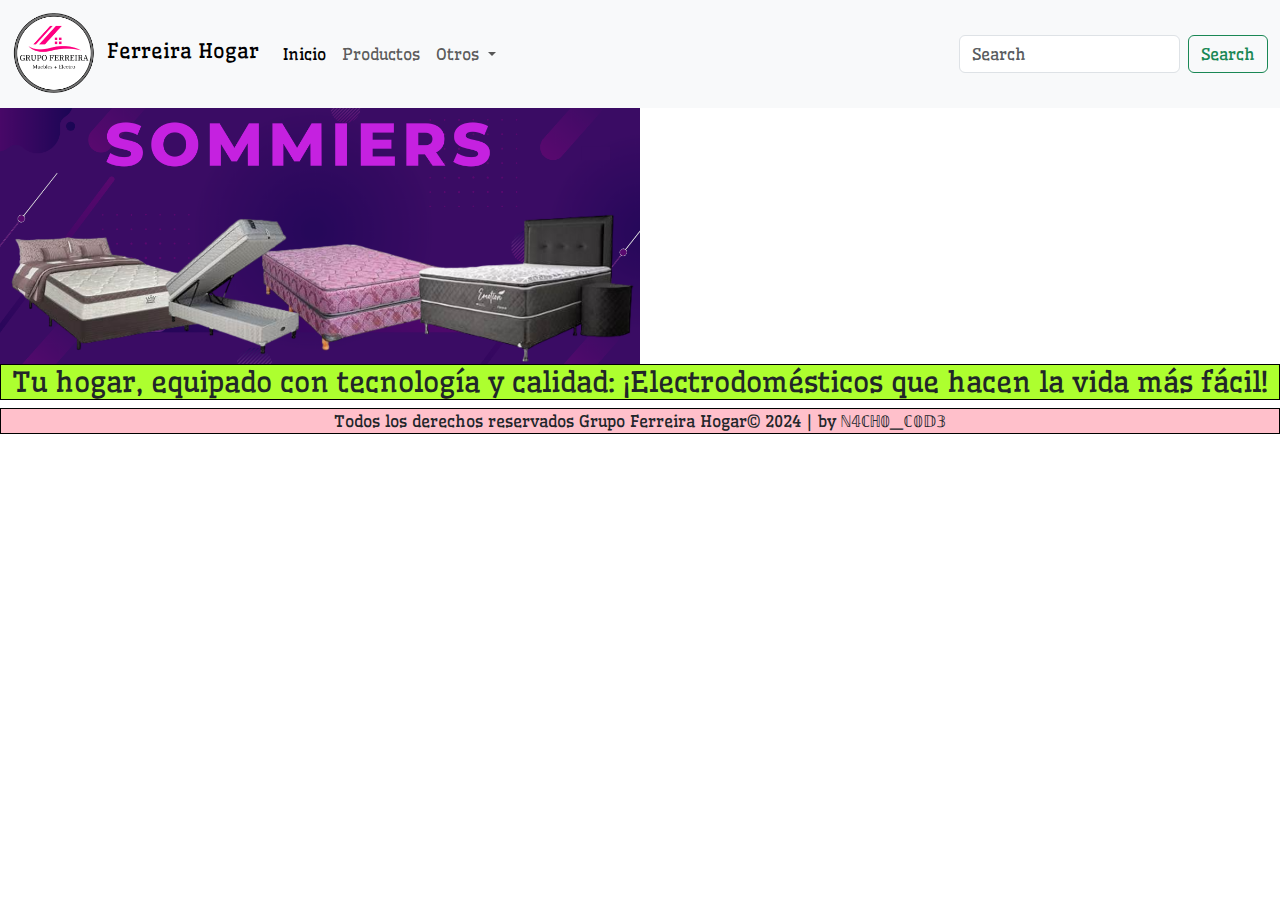
<file: index.html>
<!DOCTYPE html>
<html lang="en">

<head>
    <meta charset="UTF-8">
    <meta name="viewport" content="width=device-width, initial-scale=1.0">
    <!-- META DESCRIPCION -->
    <meta name="description"
        content="Descubre la mejor selección de electrodomésticos en nuestra tienda, donde la calidad y la innovación se unen para ofrecerte soluciones prácticas y eficientes para tu hogar. Desde refrigeradores de última generación, lavadoras eficientes, hasta pequeños electrodomésticos diseñados para facilitar tu día a día. Encuentra las marcas más confiables y los últimos modelos a precios competitivos. ¡Equipa tu hogar con lo mejor y transforma tu vida cotidiana con nosotros">
    <!-- META KEYWORDS -->
    <meta name="keywords" content="
        #Electrodomésticos #Comprar refrigerador online
        #Mejores lavadoras 2024
        #Ofertas en electrodomésticos
        #Tienda de electrodomésticos en línea
        #Electrodomésticos para el hogar
        #Aire acondicionado económico
        #Cocinas de última generación
        #Electrodomésticos inteligentes
        #Microondas de bajo consumo
        #Descuentos en electrodomésticos
        #Marcas de electrodomésticos
        #Aspiradoras potentes
        #Sistemas de audio para el hogar
        #Lavavajillas eficientes
        ">
    <!-- GOOLGE FONT -->
    <link rel="preconnect" href="https://fonts.googleapis.com">
    <link rel="preconnect" href="https://fonts.gstatic.com" crossorigin>
    <link
        href="https://fonts.googleapis.com/css2?family=Abril+Fatface&family=Namdhinggo:wght@400;500;600;700;800&family=Wellfleet&display=swap"
        rel="stylesheet">
    <title>Grupo Ferreira - Productos</title>
    <!-- LINK CSS -->
    <link rel="stylesheet" href="./style.css">
    <!-- BOOTSTRAP -->
    <link href="https://cdn.jsdelivr.net/npm/bootstrap@5.3.3/dist/css/bootstrap.min.css" rel="stylesheet"
        integrity="sha384-QWTKZyjpPEjISv5WaRU9OFeRpok6YctnYmDr5pNlyT2bRjXh0JMhjY6hW+ALEwIH" crossorigin="anonymous">
</head>

<body>
    <div class="gridarea">
        <!--HEADER-->

        <header>
            <nav class="navbar navbar-expand-lg bg-body-tertiary">
                <div class="container-fluid">
                    <a class="navbar-brand" href="./index.html"> <img src="./asset/image/oficial PNG-PhotoRoom.png"
                            alt="" class="logo" width="95px">Ferreira Hogar</a>
                    <button class="navbar-toggler" type="button" data-bs-toggle="collapse"
                        data-bs-target="#navbarSupportedContent" aria-controls="navbarSupportedContent"
                        aria-expanded="false" aria-label="Toggle navigation">
                        <span class="navbar-toggler-icon"></span>
                    </button>
                    <div class="collapse navbar-collapse" id="navbarSupportedContent">
                        <ul class="navbar-nav me-auto mb-2 mb-lg-0">
                            <li class="nav-item">
                                <a class="nav-link active" aria-current="page" href="./index.html">Inicio</a>
                            </li>
                            <li class="nav-item">
                                <a class="nav-link" href="./pages/productos.html">Productos</a>
                            </li>
                            <li class="nav-item dropdown">
                                <a class="nav-link dropdown-toggle" href="#" role="button" data-bs-toggle="dropdown"
                                    aria-expanded="false">
                                    Otros
                                </a>
                                <ul class="dropdown-menu">
                                    <li><a class="dropdown-item" href="#">Ofertas</a></li>
                                    <li><a class="dropdown-item" href="#">Contacto</a></li>
                                    <li>
                                        <hr class="dropdown-divider">
                                    </li>
                                    <li><a class="dropdown-item" href="#">Nuestra Historia</a></li>
                                </ul>
                            </li>
                            <!--<li class="nav-item">
                            <a class="nav-link disabled" aria-disabled="true">Disabled</a>
                        </li>-->
                        </ul>
                        <form class="d-flex" role="search">
                            <input class="form-control me-2" type="search" placeholder="Search" aria-label="Search">
                            <button class="btn btn-outline-success" type="submit">Search</button>
                        </form>
                    </div>
                </div>
            </nav>
        </header>

        <!--MAIN-->

        <main>
            <div class="flex">
                <div class="carousel">
                    <div id="carouselExampleSlidesOnly" class="carousel slide" data-bs-ride="carousel">
                        <div class="carousel-inner">
                            <div class="carousel-item active">
                                <img src="./asset/image/baner (1).png" class="d-block w-100" alt="...">
                            </div>
                            <div class="carousel-item">
                                <img src="./asset/image/baner (2).png" class="d-block w-100" alt="...">
                            </div>
                            <div class="carousel-item">
                                <img src="./asset/image/baner (3).png" class="d-block w-100" alt="...">
                            </div>
                            <div class="carousel-item">
                                <img src="./asset/image/baner (4).png" class="d-block w-100" alt="...">
                            </div>
                            <div class="carousel-item">
                                <img src="./asset/image/baner (5).png" class="d-block w-100" alt="...">
                            </div>
                        </div>
                    </div>
                </div>

                <iframe
                    src="https://www.google.com/maps/embed?pb=!1m18!1m12!1m3!1d3279.3130998902766!2d-58.32268702370159!3d-34.722501463782095!2m3!1f0!2f0!3f0!3m2!1i1024!2i768!4f13.1!3m3!1m2!1s0x95a32d86cc14be2b%3A0xf168cf92cd633329!2sLos%20Andes%204034%2C%20Bernal%20Oeste%2C%20Provincia%20de%20Buenos%20Aires!5e0!3m2!1ses-419!2sar!4v1709659929804!5m2!1ses-419!2sar"
                    width="100%" height="250" style="border:0;" allowfullscreen="" loading="lazy"
                    referrerpolicy="no-referrer-when-downgrade">
                </iframe>
            </div>
        </main>

        <!--ASIDE-->

        <aside>
            <h3 class="eslogan">Tu hogar, equipado con tecnología y calidad: ¡Electrodomésticos que hacen la vida más
                fácil!</h3>
        </aside>

        <!--FOOTER-->

        <footer>
            <p class="fin">Todos los derechos reservados Grupo Ferreira Hogar&copy; 2024 | by ℕ𝟜ℂℍ𝟘_ℂ𝟘𝔻𝟛</p>
        </footer>

        <script src="https://cdn.jsdelivr.net/npm/@popperjs/core@2.11.8/dist/umd/popper.min.js"
            integrity="sha384-I7E8VVD/ismYTF4hNIPjVp/Zjvgyol6VFvRkX/vR+Vc4jQkC+hVqc2pM8ODewa9r"
            crossorigin="anonymous"></script>
        <script src="https://cdn.jsdelivr.net/npm/bootstrap@5.3.3/dist/js/bootstrap.min.js"
            integrity="sha384-0pUGZvbkm6XF6gxjEnlmuGrJXVbNuzT9qBBavbLwCsOGabYfZo0T0to5eqruptLy"
            crossorigin="anonymous"></script>
    </div>
</body>

</html>
</file>
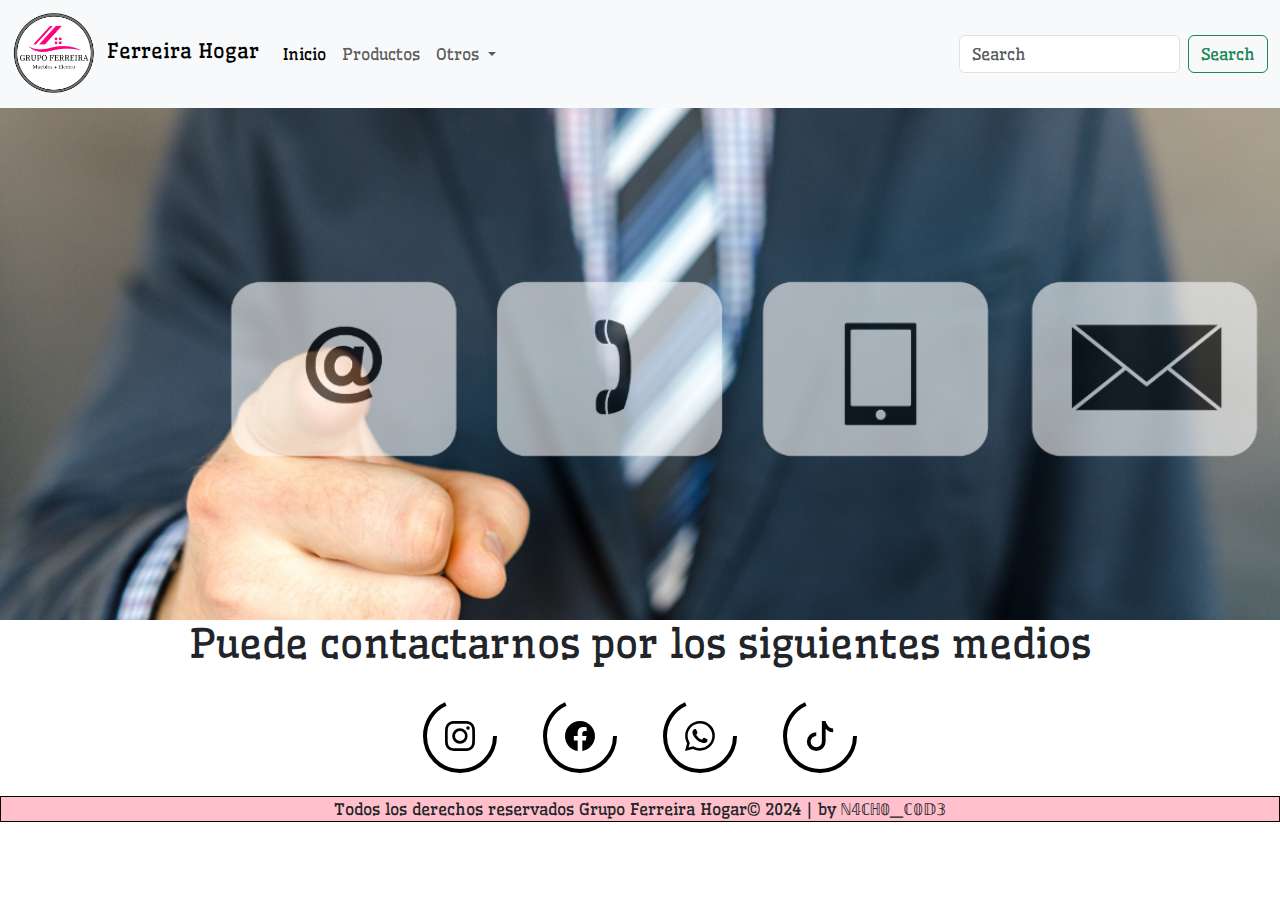
<file: pages/contacto.html>
<!DOCTYPE html>
<html lang="en">

<head>
    <meta charset="UTF-8">
    <meta name="viewport" content="width=device-width, initial-scale=1.0">
    <!-- GOOLGE FONT -->
    <link rel="preconnect" href="https://fonts.googleapis.com">
    <link rel="preconnect" href="https://fonts.gstatic.com" crossorigin>
    <link
        href="https://fonts.googleapis.com/css2?family=Abril+Fatface&family=Namdhinggo:wght@400;500;600;700;800&family=Wellfleet&display=swap"
        rel="stylesheet">
    <title>Grupo Ferreira - Productos</title>
    <!-- LINK CSS -->
    <link rel="stylesheet" href="../style.css">
    <!-- BOOTSTRAP -->
    <link href="https://cdn.jsdelivr.net/npm/bootstrap@5.3.3/dist/css/bootstrap.min.css" rel="stylesheet"
        integrity="sha384-QWTKZyjpPEjISv5WaRU9OFeRpok6YctnYmDr5pNlyT2bRjXh0JMhjY6hW+ALEwIH" crossorigin="anonymous">
</head>

<body>
    <!--HEADER-->

    <header>
        <nav class="navbar navbar-expand-lg bg-body-tertiary">
            <div class="container-fluid">
                <a class="navbar-brand" href="../index.html"> <img src="../asset/image/oficial PNG-PhotoRoom.png" alt=""
                        class="logo" width="95px">Ferreira Hogar</a>
                <button class="navbar-toggler" type="button" data-bs-toggle="collapse"
                    data-bs-target="#navbarSupportedContent" aria-controls="navbarSupportedContent"
                    aria-expanded="false" aria-label="Toggle navigation">
                    <span class="navbar-toggler-icon"></span>
                </button>
                <div class="collapse navbar-collapse" id="navbarSupportedContent">
                    <ul class="navbar-nav me-auto mb-2 mb-lg-0">
                        <li class="nav-item">
                            <a class="nav-link active" aria-current="page" href="../index.html">Inicio</a>
                        </li>
                        <li class="nav-item">
                            <a class="nav-link" href="./productos.html">Productos</a>
                        </li>
                        <li class="nav-item dropdown">
                            <a class="nav-link dropdown-toggle" href="#" role="button" data-bs-toggle="dropdown"
                                aria-expanded="false">
                                Otros
                            </a>
                            <ul class="dropdown-menu">
                                <li><a class="dropdown-item" href="../pages/ofertas.html">Ofertas</a></li>
                                <li><a class="dropdown-item" href="../pages/contacto.html">Contacto</a></li>
                                <li>
                                    <hr class="dropdown-divider">
                                </li>
                                <li><a class="dropdown-item" href="../pages/historia.html">Nuestra Historia</a></li>
                            </ul>
                        </li>
                        <!--<li class="nav-item">
                            <a class="nav-link disabled" aria-disabled="true">Disabled</a>
                        </li>-->
                    </ul>
                    <form class="d-flex" role="search">
                        <input class="form-control me-2" type="search" placeholder="Search" aria-label="Search">
                        <button class="btn btn-outline-success" type="submit">Search</button>
                    </form>
                </div>
            </div>
        </nav>
    </header>

    <!--MAIN-->

    <main>
        <img src="../asset/image/contacto.png" alt="" class="contacto">
        <h1>Puede contactarnos por los siguientes medios</h1>
    </main>

    <!--ASIDE-->

    <aside>
        <div class="svg-contactos">
            <div class="icon">
                <svg height="80" width="80">
                    <circle cx="40" cy="40" r="35" stroke="black" stroke-width="4" fill="none"></circle>
                </svg>
                <svg xmlns="http://www.w3.org/2000/svg" width="30" height="30" fill="currentColor"
                    class="bi bi-instagram" viewBox="0 0 16 16">
                    <path
                        d="M8 0C5.829 0 5.556.01 4.703.048 3.85.088 3.269.222 2.76.42a3.9 3.9 0 0 0-1.417.923A3.9 3.9 0 0 0 .42 2.76C.222 3.268.087 3.85.048 4.7.01 5.555 0 5.827 0 8.001c0 2.172.01 2.444.048 3.297.04.852.174 1.433.372 1.942.205.526.478.972.923 1.417.444.445.89.719 1.416.923.51.198 1.09.333 1.942.372C5.555 15.99 5.827 16 8 16s2.444-.01 3.298-.048c.851-.04 1.434-.174 1.943-.372a3.9 3.9 0 0 0 1.416-.923c.445-.445.718-.891.923-1.417.197-.509.332-1.09.372-1.942C15.99 10.445 16 10.173 16 8s-.01-2.445-.048-3.299c-.04-.851-.175-1.433-.372-1.941a3.9 3.9 0 0 0-.923-1.417A3.9 3.9 0 0 0 13.24.42c-.51-.198-1.092-.333-1.943-.372C10.443.01 10.172 0 7.998 0zm-.717 1.442h.718c2.136 0 2.389.007 3.232.046.78.035 1.204.166 1.486.275.373.145.64.319.92.599s.453.546.598.92c.11.281.24.705.275 1.485.039.843.047 1.096.047 3.231s-.008 2.389-.047 3.232c-.035.78-.166 1.203-.275 1.485a2.5 2.5 0 0 1-.599.919c-.28.28-.546.453-.92.598-.28.11-.704.24-1.485.276-.843.038-1.096.047-3.232.047s-2.39-.009-3.233-.047c-.78-.036-1.203-.166-1.485-.276a2.5 2.5 0 0 1-.92-.598 2.5 2.5 0 0 1-.6-.92c-.109-.281-.24-.705-.275-1.485-.038-.843-.046-1.096-.046-3.233s.008-2.388.046-3.231c.036-.78.166-1.204.276-1.486.145-.373.319-.64.599-.92s.546-.453.92-.598c.282-.11.705-.24 1.485-.276.738-.034 1.024-.044 2.515-.045zm4.988 1.328a.96.96 0 1 0 0 1.92.96.96 0 0 0 0-1.92m-4.27 1.122a4.109 4.109 0 1 0 0 8.217 4.109 4.109 0 0 0 0-8.217m0 1.441a2.667 2.667 0 1 1 0 5.334 2.667 2.667 0 0 1 0-5.334" />
                </svg>
            </div>

            <div class="icon">
                <svg height="80" width="80">
                    <circle cx="40" cy="40" r="35" stroke="black" stroke-width="4" fill="none"></circle>
                </svg>
                <svg xmlns="http://www.w3.org/2000/svg" width="30" height="30" fill="currentColor"
                    class="bi bi-facebook" viewBox="0 0 16 16">
                    <path
                        d="M16 8.049c0-4.446-3.582-8.05-8-8.05C3.58 0-.002 3.603-.002 8.05c0 4.017 2.926 7.347 6.75 7.951v-5.625h-2.03V8.05H6.75V6.275c0-2.017 1.195-3.131 3.022-3.131.876 0 1.791.157 1.791.157v1.98h-1.009c-.993 0-1.303.621-1.303 1.258v1.51h2.218l-.354 2.326H9.25V16c3.824-.604 6.75-3.934 6.75-7.951" />
                </svg>
            </div>

            <div class="icon">
                <a href="https://wa.me/+5401138002078">
                    <svg height="80" width="80">
                        <circle cx="40" cy="40" r="35" stroke="black" stroke-width="4" fill="none"></circle>
                    </svg>
                    <svg xmlns="http://www.w3.org/2000/svg" width="30" height="30" fill="currentColor"
                        class="bi bi-whatsapp" viewBox="0 0 16 16">
                        <path
                            d="M13.601 2.326A7.85 7.85 0 0 0 7.994 0C3.627 0 .068 3.558.064 7.926c0 1.399.366 2.76 1.057 3.965L0 16l4.204-1.102a7.9 7.9 0 0 0 3.79.965h.004c4.368 0 7.926-3.558 7.93-7.93A7.9 7.9 0 0 0 13.6 2.326zM7.994 14.521a6.6 6.6 0 0 1-3.356-.92l-.24-.144-2.494.654.666-2.433-.156-.251a6.56 6.56 0 0 1-1.007-3.505c0-3.626 2.957-6.584 6.591-6.584a6.56 6.56 0 0 1 4.66 1.931 6.56 6.56 0 0 1 1.928 4.66c-.004 3.639-2.961 6.592-6.592 6.592m3.615-4.934c-.197-.099-1.17-.578-1.353-.646-.182-.065-.315-.099-.445.099-.133.197-.513.646-.627.775-.114.133-.232.148-.43.05-.197-.1-.836-.308-1.592-.985-.59-.525-.985-1.175-1.103-1.372-.114-.198-.011-.304.088-.403.087-.088.197-.232.296-.346.1-.114.133-.198.198-.33.065-.134.034-.248-.015-.347-.05-.099-.445-1.076-.612-1.47-.16-.389-.323-.335-.445-.34-.114-.007-.247-.007-.38-.007a.73.73 0 0 0-.529.247c-.182.198-.691.677-.691 1.654s.71 1.916.81 2.049c.098.133 1.394 2.132 3.383 2.992.47.205.84.326 1.129.418.475.152.904.129 1.246.08.38-.058 1.171-.48 1.338-.943.164-.464.164-.86.114-.943-.049-.084-.182-.133-.38-.232" />
                    </svg>
                </a>
            </div>

            <div class="icon">
                <svg height="80" width="80">
                    <circle cx="40" cy="40" r="35" stroke="black" stroke-width="4" fill="none"></circle>
                </svg>
                <svg xmlns="http://www.w3.org/2000/svg" width="30" height="30" fill="currentColor" class="bi bi-tiktok"
                    viewBox="0 0 16 16">
                    <path
                        d="M9 0h1.98c.144.715.54 1.617 1.235 2.512C12.895 3.389 13.797 4 15 4v2c-1.753 0-3.07-.814-4-1.829V11a5 5 0 1 1-5-5v2a3 3 0 1 0 3 3z" />
                </svg>
            </div>
        </div>
    </aside>

    <!--FOOTER-->

    <footer>
        <p class="fin">Todos los derechos reservados Grupo Ferreira Hogar&copy; 2024 | by ℕ𝟜ℂℍ𝟘_ℂ𝟘𝔻𝟛</p>
    </footer>

    <script src="https://cdn.jsdelivr.net/npm/@popperjs/core@2.11.8/dist/umd/popper.min.js"
        integrity="sha384-I7E8VVD/ismYTF4hNIPjVp/Zjvgyol6VFvRkX/vR+Vc4jQkC+hVqc2pM8ODewa9r"
        crossorigin="anonymous"></script>
    <script src="https://cdn.jsdelivr.net/npm/bootstrap@5.3.3/dist/js/bootstrap.min.js"
        integrity="sha384-0pUGZvbkm6XF6gxjEnlmuGrJXVbNuzT9qBBavbLwCsOGabYfZo0T0to5eqruptLy"
        crossorigin="anonymous"></script>
</body>

</html>
</file>
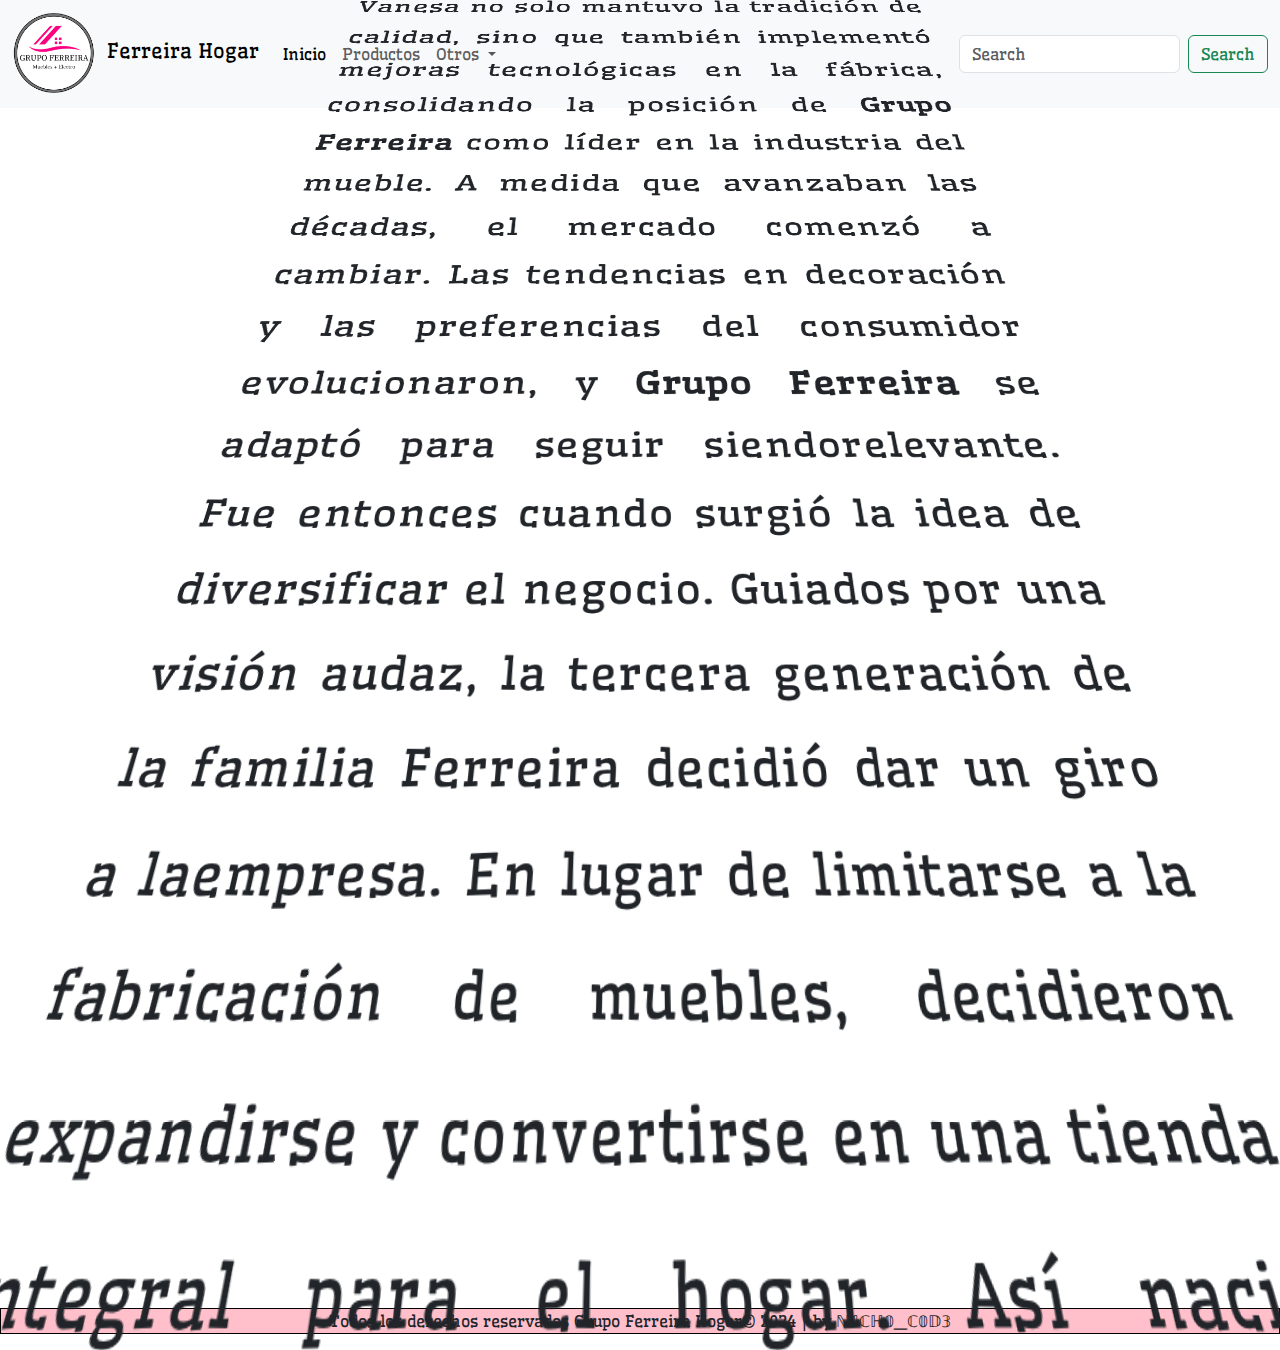
<file: pages/historia.html>
<!DOCTYPE html>
<html lang="en">

<head>
    <meta charset="UTF-8">
    <meta name="viewport" content="width=device-width, initial-scale=1.0">
    <!-- GOOLGE FONT -->
    <link rel="preconnect" href="https://fonts.googleapis.com">
    <link rel="preconnect" href="https://fonts.gstatic.com" crossorigin>
    <link
        href="https://fonts.googleapis.com/css2?family=Abril+Fatface&family=Namdhinggo:wght@400;500;600;700;800&family=Wellfleet&display=swap"
        rel="stylesheet">
    <title>Grupo Ferreira - Productos</title>
    <!-- LINK CSS -->
    <link rel="stylesheet" href="../style.css">
    <!-- BOOTSTRAP -->
    <link href="https://cdn.jsdelivr.net/npm/bootstrap@5.3.3/dist/css/bootstrap.min.css" rel="stylesheet"
        integrity="sha384-QWTKZyjpPEjISv5WaRU9OFeRpok6YctnYmDr5pNlyT2bRjXh0JMhjY6hW+ALEwIH" crossorigin="anonymous">
</head>

<body>
    <!--HEADER-->

    <header>
        <nav class="navbar navbar-expand-lg bg-body-tertiary">
            <div class="container-fluid">
                <a class="navbar-brand" href="../index.html"> <img src="../asset/image/oficial PNG-PhotoRoom.png" alt=""
                        class="logo" width="95px">Ferreira Hogar</a>
                <button class="navbar-toggler" type="button" data-bs-toggle="collapse"
                    data-bs-target="#navbarSupportedContent" aria-controls="navbarSupportedContent"
                    aria-expanded="false" aria-label="Toggle navigation">
                    <span class="navbar-toggler-icon"></span>
                </button>
                <div class="collapse navbar-collapse" id="navbarSupportedContent">
                    <ul class="navbar-nav me-auto mb-2 mb-lg-0">
                        <li class="nav-item">
                            <a class="nav-link active" aria-current="page" href="../index.html">Inicio</a>
                        </li>
                        <li class="nav-item">
                            <a class="nav-link" href="./productos.html">Productos</a>
                        </li>
                        <li class="nav-item dropdown">
                            <a class="nav-link dropdown-toggle" href="#" role="button" data-bs-toggle="dropdown"
                                aria-expanded="false">
                                Otros
                            </a>
                            <ul class="dropdown-menu">
                                <li><a class="dropdown-item" href="../pages/ofertas.html">Ofertas</a></li>
                                <li><a class="dropdown-item" href="../pages/contacto.html">Contacto</a></li>
                                <li>
                                    <hr class="dropdown-divider">
                                </li>
                                <li><a class="dropdown-item" href="../pages/historia.html">Nuestra Historia</a></li>
                            </ul>
                        </li>
                        <!--<li class="nav-item">
                            <a class="nav-link disabled" aria-disabled="true">Disabled</a>
                        </li>-->
                    </ul>
                    <form class="d-flex" role="search">
                        <input class="form-control me-2" type="search" placeholder="Search" aria-label="Search">
                        <button class="btn btn-outline-success" type="submit">Search</button>
                    </form>
                </div>
            </div>
        </nav>
    </header>

    <!--MAIN-->

    <main class="mode-infinite">
        <h2 class="history-title">Historia de Grupo Ferreira Hogar</h2>
        <div class="parrafo-history">
            <p>
                Hace más de cuatro décadas, en un pequeño pueblo, nació una modesta fábrica de muebles llamada <b> Grupo Ferreira</b>. Fundada por Don <b>Higinio Ferreira</b>, un apasionado carpintero con sueños de crear piezas que perduraran en los hogares de las familias locales. La calidad y el compromiso con la artesanía hicieron que la empresa prosperara, convirtiéndola en un referente en la fabricación de muebles de alta calidad en la región.
                Con el tiempo, la familia Ferreira se expandió y la segunda generación, encabezada por la hija de Don
                Higinio, <b>Vanesa Ferreira</b>, se unió al negocio. Con nuevas ideas y una visión moderna, Vanesa no solo mantuvo
                la tradición de calidad, sino que también implementó mejoras tecnológicas en la fábrica, consolidando la posición de <b>Grupo Ferreira</b> como líder en la industria del mueble.
                A medida que avanzaban las décadas, el mercado comenzó a cambiar. Las tendencias en decoración y las preferencias del consumidor evolucionaron, y <b>Grupo Ferreira</b> se adaptó para seguir siendorelevante. Fue
                entonces cuando surgió la idea de diversificar el negocio.
                Guiados por una visión audaz, la tercera generación de la familia Ferreira decidió dar un giro a laempresa.
                En lugar de limitarse a la fabricación de muebles, decidieron expandirse y convertirse en una tienda
                integral para el hogar. Así nació "<b>Grupo Ferreira Hogar</b>".
                La tienda ofrecía no solo muebles de alta calidad, sino también una amplia gama de electrodomésticos
                para satisfacer las necesidades cambiantes de los clientes. Desde cocinas modernas hasta equipos de
                entretenimiento para el hogar, <b>Grupo Ferreira Hogar</b> se convirtió en un destino único para quienes
                buscaban mejorar y embellecer sus hogares.
                La transición no estuvo exenta de desafíos, pero la dedicación y la pasión de la familia Ferreira
                llevaron al éxito continuo de la empresa. La reputación de Grupo Ferreira como una marca confiable y de calidad
                se mantuvo, ahora aplicada a una variedad aún más amplia de productos para el hogar.
                Hoy en día, <b>Grupo Ferreira Hogar</b> es un nombre reconocido en toda la región. La historia de esta
                empresa familiar es un testimonio de cómo la adaptabilidad, la visión y el compromiso pueden transformar un
                modesto taller de muebles en una empresa integral que ha resistido el paso del tiempo y las cambiantes
                tendencias del mercado.
            </p>
        </div>
    </main>

    <!--ASIDE-->

    <aside>

    </aside>

    <!--FOOTER-->

    <footer>
        <p class="fin">Todos los derechos reservados Grupo Ferreira Hogar&copy; 2024 | by ℕ𝟜ℂℍ𝟘_ℂ𝟘𝔻𝟛</p>
    </footer>

    <script src="https://cdn.jsdelivr.net/npm/@popperjs/core@2.11.8/dist/umd/popper.min.js"
        integrity="sha384-I7E8VVD/ismYTF4hNIPjVp/Zjvgyol6VFvRkX/vR+Vc4jQkC+hVqc2pM8ODewa9r"
        crossorigin="anonymous"></script>
    <script src="https://cdn.jsdelivr.net/npm/bootstrap@5.3.3/dist/js/bootstrap.min.js"
        integrity="sha384-0pUGZvbkm6XF6gxjEnlmuGrJXVbNuzT9qBBavbLwCsOGabYfZo0T0to5eqruptLy"
        crossorigin="anonymous"></script>
</body>

</html>
</file>
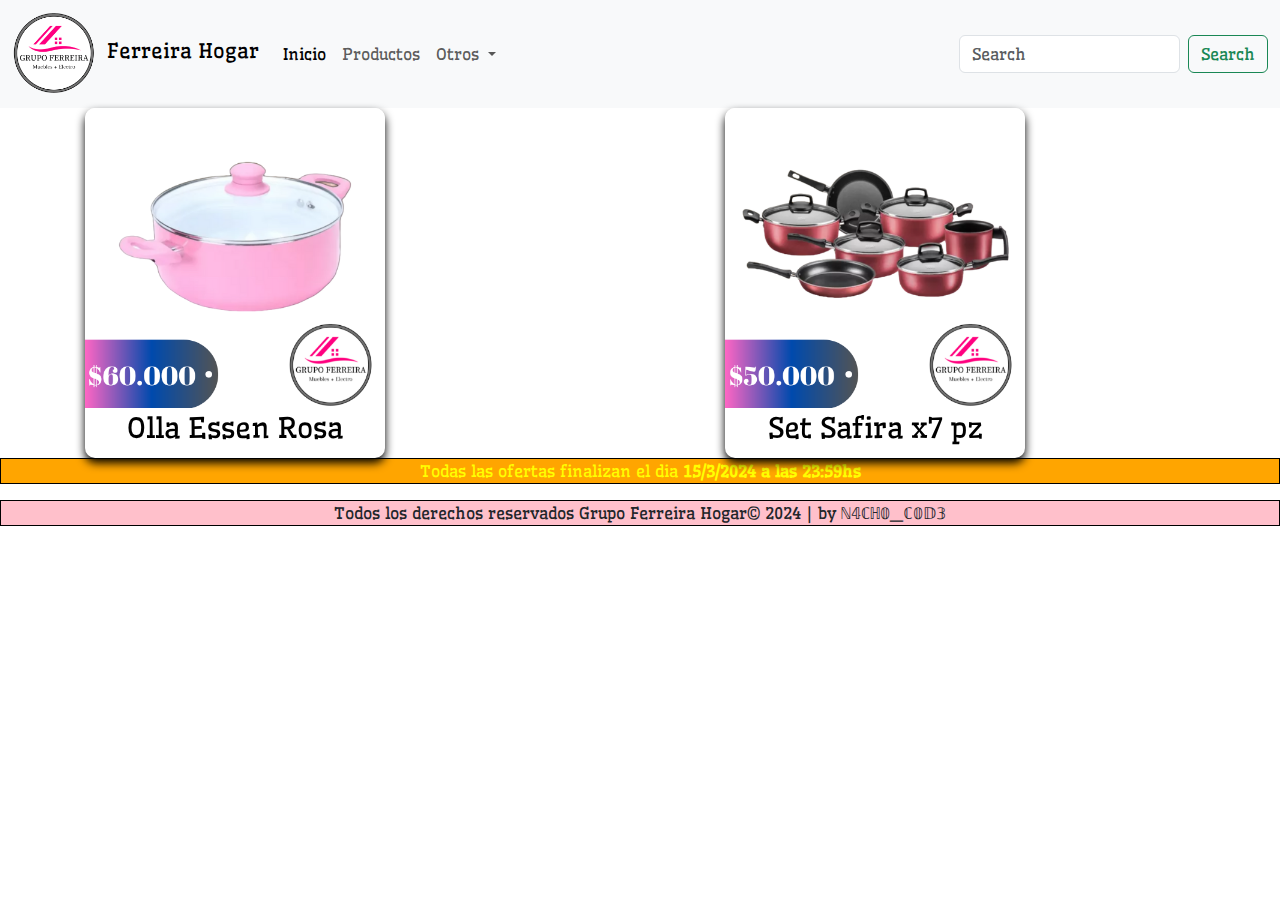
<file: pages/ofertas.html>
<!DOCTYPE html>
<html lang="en">

<head>
    <meta charset="UTF-8">
    <meta name="viewport" content="width=device-width, initial-scale=1.0">
    <!-- GOOLGE FONT -->
    <link rel="preconnect" href="https://fonts.googleapis.com">
    <link rel="preconnect" href="https://fonts.gstatic.com" crossorigin>
    <link
        href="https://fonts.googleapis.com/css2?family=Abril+Fatface&family=Namdhinggo:wght@400;500;600;700;800&family=Wellfleet&display=swap"
        rel="stylesheet">
    <title>Grupo Ferreira - Productos</title>
    <!-- LINK CSS -->
    <link rel="stylesheet" href="../style.css">
    <!-- BOOTSTRAP -->
    <link href="https://cdn.jsdelivr.net/npm/bootstrap@5.3.3/dist/css/bootstrap.min.css" rel="stylesheet"
        integrity="sha384-QWTKZyjpPEjISv5WaRU9OFeRpok6YctnYmDr5pNlyT2bRjXh0JMhjY6hW+ALEwIH" crossorigin="anonymous">
</head>

<body>
    <!--HEADER-->

    <header>
        <nav class="navbar navbar-expand-lg bg-body-tertiary">
            <div class="container-fluid">
                <a class="navbar-brand" href="../index.html"> <img src="../asset/image/oficial PNG-PhotoRoom.png" alt=""
                        class="logo" width="95px">Ferreira Hogar</a>
                <button class="navbar-toggler" type="button" data-bs-toggle="collapse"
                    data-bs-target="#navbarSupportedContent" aria-controls="navbarSupportedContent"
                    aria-expanded="false" aria-label="Toggle navigation">
                    <span class="navbar-toggler-icon"></span>
                </button>
                <div class="collapse navbar-collapse" id="navbarSupportedContent">
                    <ul class="navbar-nav me-auto mb-2 mb-lg-0">
                        <li class="nav-item">
                            <a class="nav-link active" aria-current="page" href="../index.html">Inicio</a>
                        </li>
                        <li class="nav-item">
                            <a class="nav-link" href="./productos.html">Productos</a>
                        </li>
                        <li class="nav-item dropdown">
                            <a class="nav-link dropdown-toggle" href="#" role="button" data-bs-toggle="dropdown"
                                aria-expanded="false">
                                Otros
                            </a>
                            <ul class="dropdown-menu">
                                <li><a class="dropdown-item" href="../pages/ofertas.html">Ofertas</a></li>
                                <li><a class="dropdown-item" href="../pages/contacto.html">Contacto</a></li>
                                <li>
                                    <hr class="dropdown-divider">
                                </li>
                                <li><a class="dropdown-item" href="../pages/historia.html">Nuestra Historia</a></li>
                            </ul>
                        </li>
                        <!--<li class="nav-item">
                            <a class="nav-link disabled" aria-disabled="true">Disabled</a>
                        </li>-->
                    </ul>
                    <form class="d-flex" role="search">
                        <input class="form-control me-2" type="search" placeholder="Search" aria-label="Search">
                        <button class="btn btn-outline-success" type="submit">Search</button>
                    </form>
                </div>
            </div>
        </nav>
    </header>

    <!--MAIN-->

    <main class="productos-flex">
        <div class="carta"><!--card-->
            <div class="cara frontal"> <!--face front-->
                <img src="../asset/image/1.png" alt="" width="300px">
                <h3>Olla Essen Rosa</h3>
                <link href="https://cdn.jsdelivr.net/npm/bootstrap@5.3.2/dist/css/bootstrap.min.css" rel="stylesheet"
                    integrity="sha384-T3c6CoIi6uLrA9TneNEoa7RxnatzjcDSCmG1MXxSR1GAsXEV/Dwwykc2MPK8M2HN"
                    crossorigin="anonymous">
            </div>
            <div class="cara trasera"> <!--face back-->
                <h3>Logo Oficial</h3>
                <p>Lorem ipsum dolor sit amet consectetur adipisicing elit. Ipsum commodi architecto vitae laudantium
                    mollitia odit repudiandae magnam doloribus consequuntur, reprehenderit ullam quis aspernatur placeat
                    sapiente, quibusdam itaque deserunt cumque inventore et, officia ex!
                </p>
                <div class="link">
                    <a href="#">Mas detalles</a>
                </div>
            </div>
        </div>
        <br>
        <div class="carta"><!--card-->
            <div class="cara frontal"> <!--face front-->
                <img src="../asset/image/2.png" alt="" width="300px">
                <h3>Set Safira x7 pz</h3>
                <link href="https://cdn.jsdelivr.net/npm/bootstrap@5.3.2/dist/css/bootstrap.min.css" rel="stylesheet"
                    integrity="sha384-T3c6CoIi6uLrA9TneNEoa7RxnatzjcDSCmG1MXxSR1GAsXEV/Dwwykc2MPK8M2HN"
                    crossorigin="anonymous">
            </div>
            <div class="cara trasera"> <!--face back-->
                <h3>Logo Oficial</h3>
                <p>Lorem ipsum dolor sit amet consectetur adipisicing elit. Ipsum commodi architecto vitae laudantium
                    mollitia odit repudiandae magnam doloribus consequuntur, reprehenderit ullam quis aspernatur placeat
                    sapiente, quibusdam itaque deserunt cumque inventore et, officia ex!
                </p>
                <div class="link">
                    <a href="#">Mas detalles</a>
                </div>
            </div>
        </div>
        <br>
    </main>

    <!--ASIDE-->

    <aside>
        <p class="aviso">Todas las ofertas finalizan el dia <b>15/3/2024 a las 23:59hs</b></p>
    </aside>

    <!--FOOTER-->

    <footer>
        <p class="fin">Todos los derechos reservados Grupo Ferreira Hogar&copy; 2024 | by ℕ𝟜ℂℍ𝟘_ℂ𝟘𝔻𝟛</p>
    </footer>

    <script src="https://cdn.jsdelivr.net/npm/@popperjs/core@2.11.8/dist/umd/popper.min.js"
        integrity="sha384-I7E8VVD/ismYTF4hNIPjVp/Zjvgyol6VFvRkX/vR+Vc4jQkC+hVqc2pM8ODewa9r"
        crossorigin="anonymous"></script>
    <script src="https://cdn.jsdelivr.net/npm/bootstrap@5.3.3/dist/js/bootstrap.min.js"
        integrity="sha384-0pUGZvbkm6XF6gxjEnlmuGrJXVbNuzT9qBBavbLwCsOGabYfZo0T0to5eqruptLy"
        crossorigin="anonymous"></script>
</body>

</html>
</file>
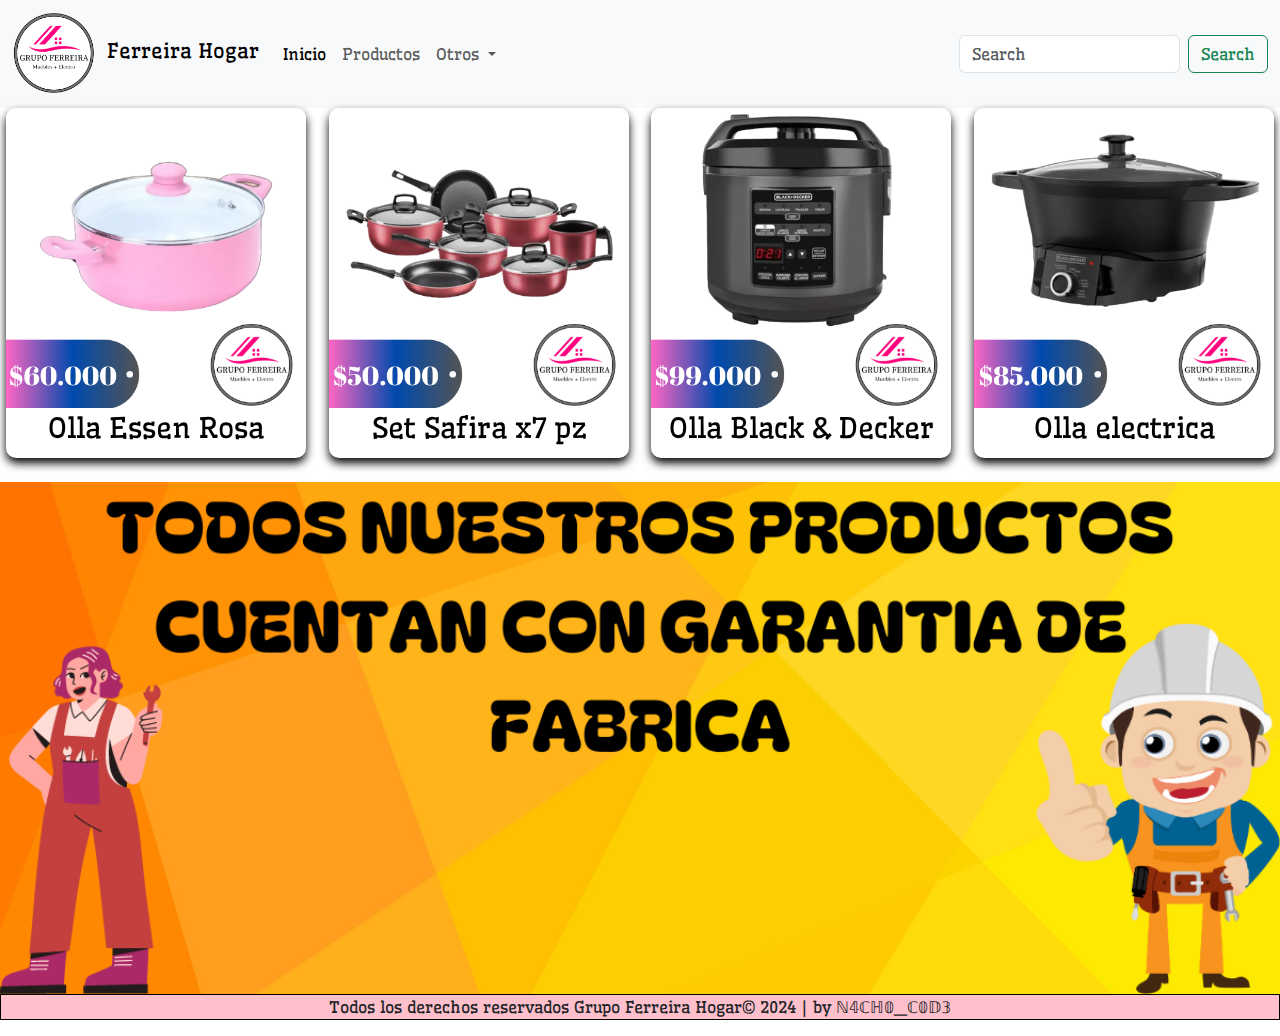
<file: pages/productos.html>
<!DOCTYPE html>
<html lang="en">

<head>
    <meta charset="UTF-8">
    <meta name="viewport" content="width=device-width, initial-scale=1.0">
    <!-- GOOLGE FONT -->
    <link rel="preconnect" href="https://fonts.googleapis.com">
    <link rel="preconnect" href="https://fonts.gstatic.com" crossorigin>
    <link
        href="https://fonts.googleapis.com/css2?family=Abril+Fatface&family=Namdhinggo:wght@400;500;600;700;800&family=Wellfleet&display=swap"
        rel="stylesheet">
    <title>Grupo Ferreira - Productos</title>
    <!-- LINK CSS -->
    <link rel="stylesheet" href="../style.css">
    <!-- BOOTSTRAP -->
    <link href="https://cdn.jsdelivr.net/npm/bootstrap@5.3.3/dist/css/bootstrap.min.css" rel="stylesheet"
        integrity="sha384-QWTKZyjpPEjISv5WaRU9OFeRpok6YctnYmDr5pNlyT2bRjXh0JMhjY6hW+ALEwIH" crossorigin="anonymous">
</head>

<body>
    <div class="grid-container">
        <!--HEADER-->

        <header>
            <nav class="navbar navbar-expand-lg bg-body-tertiary">
                <div class="container-fluid">
                    <a class="navbar-brand" href="../index.html"> <img src="../asset/image/oficial PNG-PhotoRoom.png"
                            alt="" class="logo" width="95px">Ferreira Hogar</a>
                    <button class="navbar-toggler" type="button" data-bs-toggle="collapse"
                        data-bs-target="#navbarSupportedContent" aria-controls="navbarSupportedContent"
                        aria-expanded="false" aria-label="Toggle navigation">
                        <span class="navbar-toggler-icon"></span>
                    </button>
                    <div class="collapse navbar-collapse" id="navbarSupportedContent">
                        <ul class="navbar-nav me-auto mb-2 mb-lg-0">
                            <li class="nav-item">
                                <a class="nav-link active" aria-current="page" href="../index.html">Inicio</a>
                            </li>
                            <li class="nav-item">
                                <a class="nav-link" href="./productos.html">Productos</a>
                            </li>
                            <li class="nav-item dropdown">
                                <a class="nav-link dropdown-toggle" href="#" role="button" data-bs-toggle="dropdown"
                                    aria-expanded="false">
                                    Otros
                                </a>
                                <ul class="dropdown-menu">
                                    <li><a class="dropdown-item" href="../pages/ofertas.html">Ofertas</a></li>
                                    <li><a class="dropdown-item" href="../pages/contacto.html">Contacto</a></li>
                                    <li>
                                        <hr class="dropdown-divider">
                                    </li>
                                    <li><a class="dropdown-item" href="../pages/historia.html">Nuestra Historia</a></li>
                                </ul>
                            </li>
                            <!--<li class="nav-item">
                            <a class="nav-link disabled" aria-disabled="true">Disabled</a>
                        </li>-->
                        </ul>
                        <form class="d-flex" role="search">
                            <input class="form-control me-2" type="search" placeholder="Search" aria-label="Search">
                            <button class="btn btn-outline-success" type="submit">Search</button>
                        </form>
                    </div>
                </div>
            </nav>
        </header>

        <!--MAIN-->
        <main class="productos-flex">
            <div class="carta"><!--card-->
                <div class="cara frontal"> <!--face front-->
                    <img src="../asset/image/1.png" alt="" width="300px">
                    <h3>Olla Essen Rosa</h3>
                    <link href="https://cdn.jsdelivr.net/npm/bootstrap@5.3.2/dist/css/bootstrap.min.css" rel="stylesheet"
                        integrity="sha384-T3c6CoIi6uLrA9TneNEoa7RxnatzjcDSCmG1MXxSR1GAsXEV/Dwwykc2MPK8M2HN"
                        crossorigin="anonymous">
                </div>
                <div class="cara trasera"> <!--face back-->
                    <h3>Logo Oficial</h3>
                    <p>Lorem ipsum dolor sit amet consectetur adipisicing elit. Ipsum commodi architecto vitae laudantium
                        mollitia odit repudiandae magnam doloribus consequuntur, reprehenderit ullam quis aspernatur placeat
                        sapiente, quibusdam itaque deserunt cumque inventore et, officia ex!
                    </p>
                    <div class="link">
                        <a href="#">Mas detalles</a>
                    </div>
                </div>
            </div>
            <br>
            <div class="carta"><!--card-->
                <div class="cara frontal"> <!--face front-->
                    <img src="../asset/image/2.png" alt="" width="300px">
                    <h3>Set Safira x7 pz</h3>
                    <link href="https://cdn.jsdelivr.net/npm/bootstrap@5.3.2/dist/css/bootstrap.min.css" rel="stylesheet"
                        integrity="sha384-T3c6CoIi6uLrA9TneNEoa7RxnatzjcDSCmG1MXxSR1GAsXEV/Dwwykc2MPK8M2HN"
                        crossorigin="anonymous">
                </div>
                <div class="cara trasera"> <!--face back-->
                    <h3>Logo Oficial</h3>
                    <p>Lorem ipsum dolor sit amet consectetur adipisicing elit. Ipsum commodi architecto vitae laudantium
                        mollitia odit repudiandae magnam doloribus consequuntur, reprehenderit ullam quis aspernatur placeat
                        sapiente, quibusdam itaque deserunt cumque inventore et, officia ex!
                    </p>
                    <div class="link">
                        <a href="#">Mas detalles</a>
                    </div>
                </div>
            </div>
            <br>
            <div class="carta"><!--card-->
                <div class="cara frontal"> <!--face front-->
                    <img src="../asset/image/3.png" alt="" width="300px">
                    <h3>Olla Black & Decker</h3>
                    <link href="https://cdn.jsdelivr.net/npm/bootstrap@5.3.2/dist/css/bootstrap.min.css" rel="stylesheet"
                        integrity="sha384-T3c6CoIi6uLrA9TneNEoa7RxnatzjcDSCmG1MXxSR1GAsXEV/Dwwykc2MPK8M2HN"
                        crossorigin="anonymous">
                </div>
                <div class="cara trasera"> <!--face back-->
                    <h3>Logo Oficial</h3>
                    <p>Lorem ipsum dolor sit amet consectetur adipisicing elit. Ipsum commodi architecto vitae laudantium
                        mollitia odit repudiandae magnam doloribus consequuntur, reprehenderit ullam quis aspernatur placeat
                        sapiente, quibusdam itaque deserunt cumque inventore et, officia ex!
                    </p>
                    <div class="link">
                        <a href="#">Mas detalles</a>
                    </div>
                </div>
            </div>
            <br>
            <div class="carta"><!--card-->
                <div class="cara frontal"> <!--face front-->
                    <img src="../asset/image/4.png" alt="" width="300px">
                    <h3>Olla electrica</h3>
                    <link href="https://cdn.jsdelivr.net/npm/bootstrap@5.3.2/dist/css/bootstrap.min.css" rel="stylesheet"
                        integrity="sha384-T3c6CoIi6uLrA9TneNEoa7RxnatzjcDSCmG1MXxSR1GAsXEV/Dwwykc2MPK8M2HN"
                        crossorigin="anonymous">
                </div>
                <div class="cara trasera"> <!--face back-->
                    <h3>Logo Oficial</h3>
                    <p>Lorem ipsum dolor sit amet consectetur adipisicing elit. Ipsum commodi architecto vitae laudantium
                        mollitia odit repudiandae magnam doloribus consequuntur, reprehenderit ullam quis aspernatur placeat
                        sapiente, quibusdam itaque deserunt cumque inventore et, officia ex!
                    </p>
                    <div class="link">
                        <a href="#">Mas detalles</a>
                    </div>
                </div>
            </div>
        </main>
        <br>
        
        <!--ASIDE-->

        <aside>
            <img src="../asset/image/garantia.png" alt="" class="garantia">
        </aside>

        <!--FOOTER-->

        <footer>
            <p class="fin">Todos los derechos reservados Grupo Ferreira Hogar&copy; 2024 | by ℕ𝟜ℂℍ𝟘_ℂ𝟘𝔻𝟛</p>
        </footer>

        <script src="https://cdn.jsdelivr.net/npm/@popperjs/core@2.11.8/dist/umd/popper.min.js"
            integrity="sha384-I7E8VVD/ismYTF4hNIPjVp/Zjvgyol6VFvRkX/vR+Vc4jQkC+hVqc2pM8ODewa9r"
            crossorigin="anonymous"></script>
        <script src="https://cdn.jsdelivr.net/npm/bootstrap@5.3.3/dist/js/bootstrap.min.js"
            integrity="sha384-0pUGZvbkm6XF6gxjEnlmuGrJXVbNuzT9qBBavbLwCsOGabYfZo0T0to5eqruptLy"
            crossorigin="anonymous"></script>
    </div>
</body>

</html>
</file>
<file: style.css>
/* RESET */
* {
    font-family: "Wellfleet", monospace;
    font-weight: 400;
    font-style: normal;
}

.grid-area{
    display: grid;
    grid-template-columns: repeat(4, 1fr);
    grid-template-rows: repeat(4, 1fr);
    grid-template-areas: 
    "header header header header"
    "main main main main"
    "aside aside aside aside"
    "footer footer footer footer"
    ;
}

/* HEADER */
header{
    grid-area: header;
}

.logo {
    width: 95px;
}

/* MAIN */
.main{
    grid-area: main;
}

.carousel {
    width: 100%;
}

.flex{
    display: flex;
}

main {
    display: flex;
    flex-direction: row;
    flex-wrap: wrap;
    align-content: center;
    justify-content: space-around;
    align-items: center;
}

.carta {
    position: relative;
    width: 300px;
    height: 350px;
}

.carta .cara {
    position: absolute;
    width: 100%;
    height: 100%;
    backface-visibility: hidden;
    border-radius: 10px;
    overflow: hidden;
    transition: .5s;
}

.carta .frontal {
    transform: perspective(600px) rotateY(0deg);
    box-shadow: 0 5px 10px #000;
}

.carta .frontal .img {
    position: absolute;
    width: 100%;
    height: 100%;
    object-fit: cover;
}

.carta .frontal h3 {
    position: absolute;
    bottom: 0;
    width: 100%;
    height: 45px;
    line-height: 45px;
    color: black;
    text-align: center;
}

.carta .trasera {
    transform: perspective(600px) rotateY(180deg);
    padding: 15px;
    color: black;
    display: flex;
    flex-direction: column;
    justify-content: space-between;
    text-align: center;
    box-shadow: 0 5px 10px black;
}

.carta .trasera .link {
    border-top: solid 1px black;
    height: 50px;
    line-height: 50px;
}

.carta .trasera .link a {
    color: black;
}

.carta .trasera h3 {
    font-size: 30px;
    margin-top: 20px;
    letter-spacing: 2px;
}

.carta.trasera p {
    letter-spacing: 1px;
}

.carta:hover .frontal {
    transform: perspective(600px) rotateY(180deg);
}

.carta:hover .trasera {
    transform: perspective(600px) rotateY(360deg);
}

.aviso {
    text-align: center;
    background-color: orange;
    color: yellow;
    border: solid black 1px;
}

.contacto {
    width: 100%;
}

.svg-contactos {
    width: 100%;
    display: flex;
    align-items: center;
    justify-content: center;
    flex-wrap: wrap;
    cursor: pointer
}

.icon {
    position: relative;
    width: 80px;
    height: 80px;
    margin: 20px;
    border-radius: 50%;
    transition: all .8s;
}

.icon:hover {
    background-color: #e60073;
    box-shadow: 0 0 20px #e60073;
}

.icon:hover:nth-child(2) {
    background-color: #1877f2;
    box-shadow: 0 0 20px #1877f2;
}

.icon:hover:nth-child(3) {
    background-color: #25d366;
    box-shadow: 0 0 20px #25d366;
}

.icon:hover:nth-child(4) {
    background-color: #1da1f2;
    box-shadow: 0 0 20px #1da1f2;
}

.icon svg {
    color: black;
    position: absolute;
    top: 50%;
    left: 50%;
    transform: translate(-50%, -50%);
    font-size: 1.7rem;
}

svg circle {
    stroke-dasharray: 150;
    transition: all .8s ease-in-out;
}

.icon:hover circle {
    stroke-dasharray: 220;
}

.history-title {
    text-align: center;
    margin: 0 0 60px 0;
    font-size: 5rem;
}

.parrafo-history {
    font-size: 3rem;
    line-height: 6rem;
    margin-bottom: 20px;
}

.mode-infinite {
    padding: 40px;
    text-align: justify;
    margin: 0 auto;
    letter-spacing: 1.5px;
    max-width: 1080px;
    height: 1200px;
    transform: perspective(400px) rotateX(14deg);
    animation: intro 10s linear infinite;
}

@keyframes intro {
    0% {

        transform: perspective(200px) rotateX(14deg) translateY(200px);
    }
    100%{
        transform: perspective(200px) rotateX(14deg) translateY(-1000px)
    }
}

/* ASIDE */
aside{
    grid-area: aside;
}

.garantia {
    width: 100%;
}

.eslogan{
    text-align: center;
    background-color: greenyellow;
    border: solid black 1px;
}

/* FOOTER */
footer{
    grid-area: footer;
}
.fin {
    text-align: center;
    background-color: pink;
    border: solid black 1px;
}
</file>
